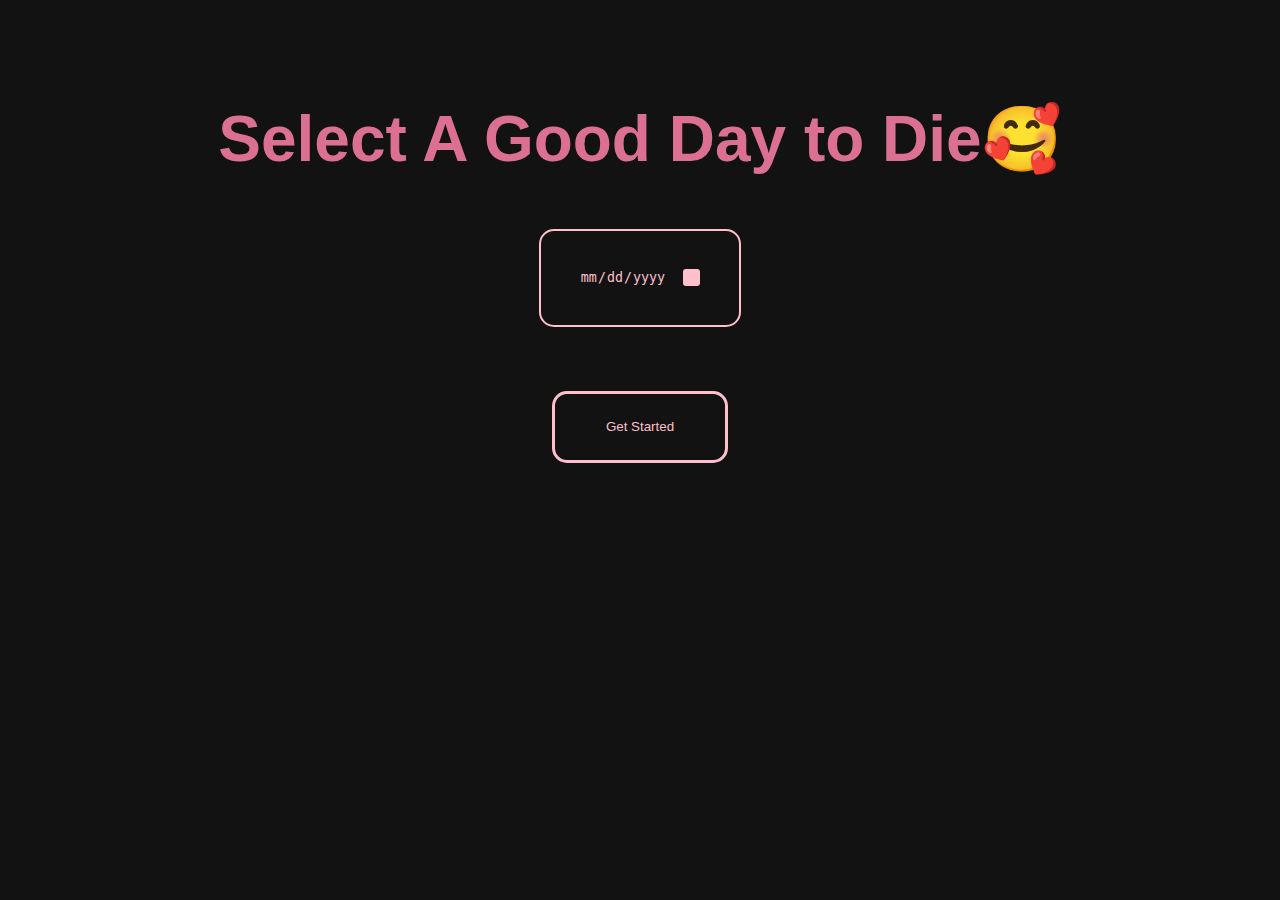
<file: index.html>
<!DOCTYPE html>
<html lang="en">
<head>
    <meta charset="UTF-8">
    <meta name="viewport" content="width=device-width, initial-scale=1.0">
    <title>Suic*de Calendar</title>
    <link rel="stylesheet" href="styles.css">

</head>

<body>
    <h1>Select A Good Day to Die🥰</h1>

    <div class="calendar">
        <input type="date" id="selectdate">
    </div>

    <div class="btn">
        <button id="go">Get Started</button>
    </div>

<script>
    document.getElementById("go").addEventListener("click", function () {
      const date = document.getElementById("selectdate").value;
      if (date) {
        // Redirect to the countdown page with the date as a query parameter
        window.location.href = `daysleft.html?date=${date}`;
      } else {
        alert("Please select a date!");
      }
    });
</script>

</body>

</html>
</file>
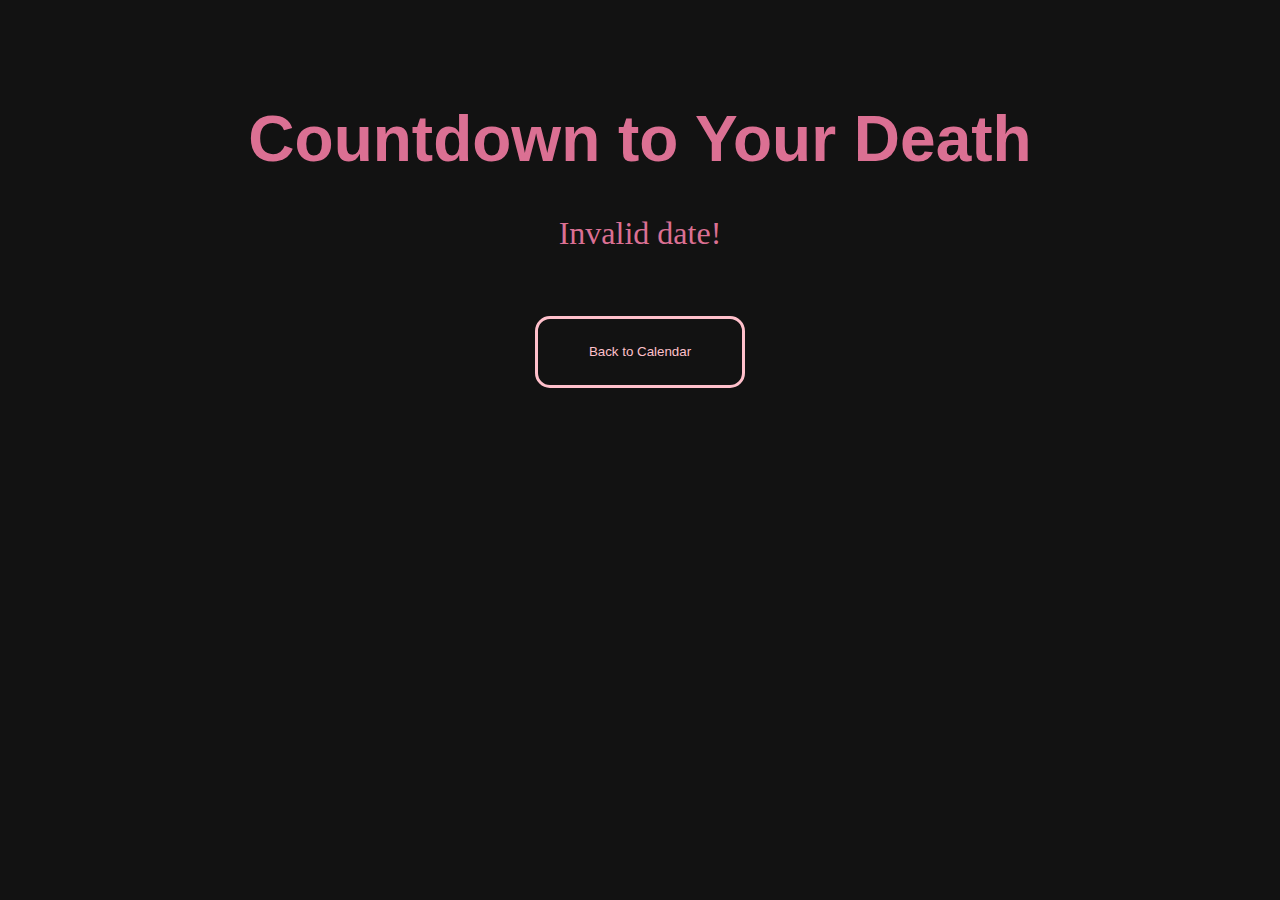
<file: daysleft.html>
<!DOCTYPE html>
<html lang="en">
<head>
    <meta charset="UTF-8">
    <meta name="viewport" content="width=device-width, initial-scale=1.0">
    <title>Suic*de Calendar</title>
    <link rel="stylesheet" href="styles.css">

</head>
<body>
    <h1>Countdown to Your Death</h1>

    <div class="ctn-container">
        <div id="countdown" class="ctn">Loading...</div>
    </div>

    <div class="btn">
        <button onclick="window.location.href='index.html'">Back to Calendar</button>
    </div>
  
    <script>
      function getQueryParam(param) {
        const params = new URLSearchParams(window.location.search);
        return params.get(param);
      }
  
      function calculateCountdown(targetDate) {
        const now = new Date();
        const target = new Date(targetDate);
        const difference = target - now;
  
        if (difference <= 0) {
          return "The date has already passed!";
        }
  
        const days = Math.floor(difference / (1000 * 60 * 60 * 24));
        const hours = Math.floor((difference / (1000 * 60 * 60)) % 24);
        const minutes = Math.floor((difference / (1000 * 60)) % 60);
        const seconds = Math.floor((difference / 1000) % 60);
  
        return `${days} Days, ${hours} Hours, ${minutes} Minutes, ${seconds} Seconds`;
      }
  
      const targetDate = getQueryParam("date");
  
      if (targetDate) {
        const countdownElement = document.getElementById("countdown");
        setInterval(() => {
          countdownElement.innerText = calculateCountdown(targetDate);
        }, 1000);
      } else {
        document.getElementById("countdown").innerText = "Invalid date!";
      }
    </script>
  </body>
  </html>
</html>
</file>
<file: styles.css>
*{
    margin: 0;
    padding: 0;
    box-sizing: border-box;
}

body{
    background-color: #121212;
}

body h1{
    font-family: 'Franklin Gothic Medium', 'Arial Narrow', Arial, sans-serif;
    font-size: 4rem;
    color: palevioletred;
    text-align: center;
    margin-top: 8%;
}

.calendar{
    display: flex;
    justify-content: center;
    text-align: center;
    margin-top: 4%;
}

body input[type=date]{
    display: block;
    background-color: #121212;
    color: pink;
    border: 2px solid pink;
    padding: 3%;
    border-radius: 15px;
    outline: none;
    cursor: pointer;
}

input[type="date"]::-webkit-calendar-picker-indicator {
    background: pink; /* Set background color for the calendar button */
    border-radius: 3px; /* Optional: rounded corners */
}

.btn{
    display: flex;
    justify-content: center;
    margin-top: 5%;
}

button{
    background-color: #121212;
    color: pink;
    border: 3px solid pink;
    border-radius: 15px;
    outline: none;
    padding: 2% 4%;
    cursor: pointer;
    transition: background-color 2s ease;
    transition: color 2s ease;
}

button:hover{
    background-color: black;
    color: white;
}

.ctn-container{
    margin-top: 3%;
    display: flex;
    justify-content: center;
}

.ctn{
    font-size: 2rem;
    color: palevioletred;
}


/* Responsive styles */
@media (max-width: 768px) {
    body h1 {
        font-size: 3rem; /* Adjust font size for smaller screens */
    }

    body input[type="date"] {
        padding: 0.8rem; /* Adjust padding */
    }

    button {
        padding: 0.8rem 1.6rem; /* Adjust button padding */
        font-size: 1.2rem; /* Adjust button font size */
    }

    .ctn {
        font-size: 1.5rem; /* Adjust countdown text size */
    }
}

@media (max-width: 480px) {
    body h1 {
        font-size: 2.5rem; /* Further adjust font size for mobile */
    }

    body input[type="date"] {
        width: 80%; /* Make the input width responsive */
    }

    button {
        padding: 0.6rem 1.2rem; /* Further adjust button padding */
        font-size: 1rem; /* Adjust button font size */
    }

    .ctn {
        font-size: 1.2rem; /* Further adjust countdown text size */
    }
}
</file>
